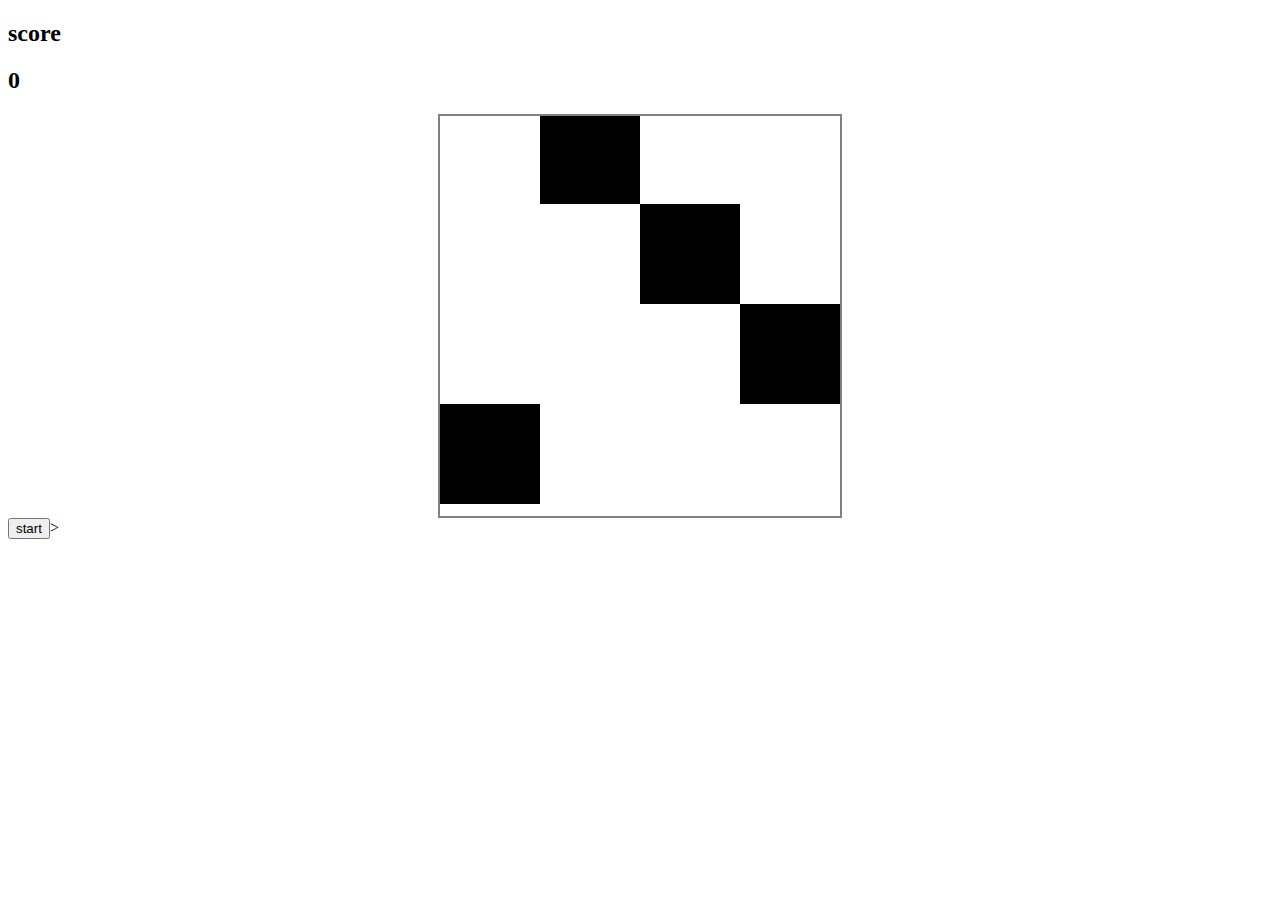
<file: index.html>
<!DOCTYPE html>
<html>
<head>
	<meta charset="utf-8">
	<title>别踩白块</title>
	<style type="text/css" href="style.css"></style>
	<link rel="stylesheet" type="text/css" href="style.css">
	<!-- <script type="text/javascript" src="http://ajax.microsoft.com/ajax/jquery /jquery-1.4.min.js"></script> -->
</head>
<body>
	<h2>score</h2>
    <h2 id="score">0</h2>
	<div id="main">
		<div id="con">
		</div>
	</div>
	<button>start</button>>
</body>
<script type="text/javascript">
	var clock = null;
	var state = 0;
	var speed = 4;

	//
function init(){
for(var i=0; i<4; i++){
	createrow();
}
$('main').onclick = function(ev){
	judge(ev);
}
// ${'#main'}.click(function(ev) {
// 	judge(ev)
// });
clock = window.setInterval('move()',30);
}

function $(id){
	return document.getElementById(id);
}

//create div
function creatediv(className){
	var div = document.createElement('div');
	div.className = className;
	return div;
}

//创建一个<div class="row">并且有四个子节点<div class="cell">
function createrow(){
	var con = $('con');
	var row = creatediv('row');
	var arr = createcell();
	con.appendChild(row);
	for (var i = 0; i < 4; i++){
		row.appendChild(creatediv(arr[i]));
	}
	if(con.firstChild == null){
		con.appendChild(row);
	}
	else{
		con.insertBefore(row, con.firstChild);
	}
}

//删除div#con的子节点中最后那个<div class="row"> 
function delrow(){
	var con = $('con');
	if(con.childNodes.length == 6){
		con.removeChild(con.lastChild);
	}
}

function createcell(){
	var temp = ['cell','cell','cell','cell'];
	var i = Math.floor(Math.random()*4);
	temp[i] = 'cell black';
	return temp;
}

function move(){
	var con = $('con');
	var top = parseInt(window.getComputedStyle(con, null)['top']);
	if(speed + top > 0){
		top = 0;
	}
	else{
		top += speed;
	}
	con.style.top = top + 'px';

	if(top == 0){
		createrow();
		con.style.top = '-100px';
		delrow();
	}
	//有一行抵达底边，判定游戏fail
	else if(top == (-100+speed)){
		var rows = con.children; //con.childNode会返回所有节点，包括元素子节点和文本子节点，children则可以返回
		if((rows.length == 5) && (rows[rows.length-1].pass != 1)){
			fail();
		}
	}
}

function fail(){
	clearInterval(clock);
	confirm('your final score is '+parseInt($('score').innerHTML));
}

function judge(ev){
	if (ev.target.className.indexOf('black')!=-1) {
		ev.target.className = 'cell';
		ev.target.parentNode.pass = 1; //
		score();
	}
}

function score(){
	var newscore = parseInt($('score').innerHTML)+1;
	$('score').innerHTML = newscore;
	// if(newscore%10==0){
	// 	speedup();
	// }
}

init();
</script>
</html>
</file>
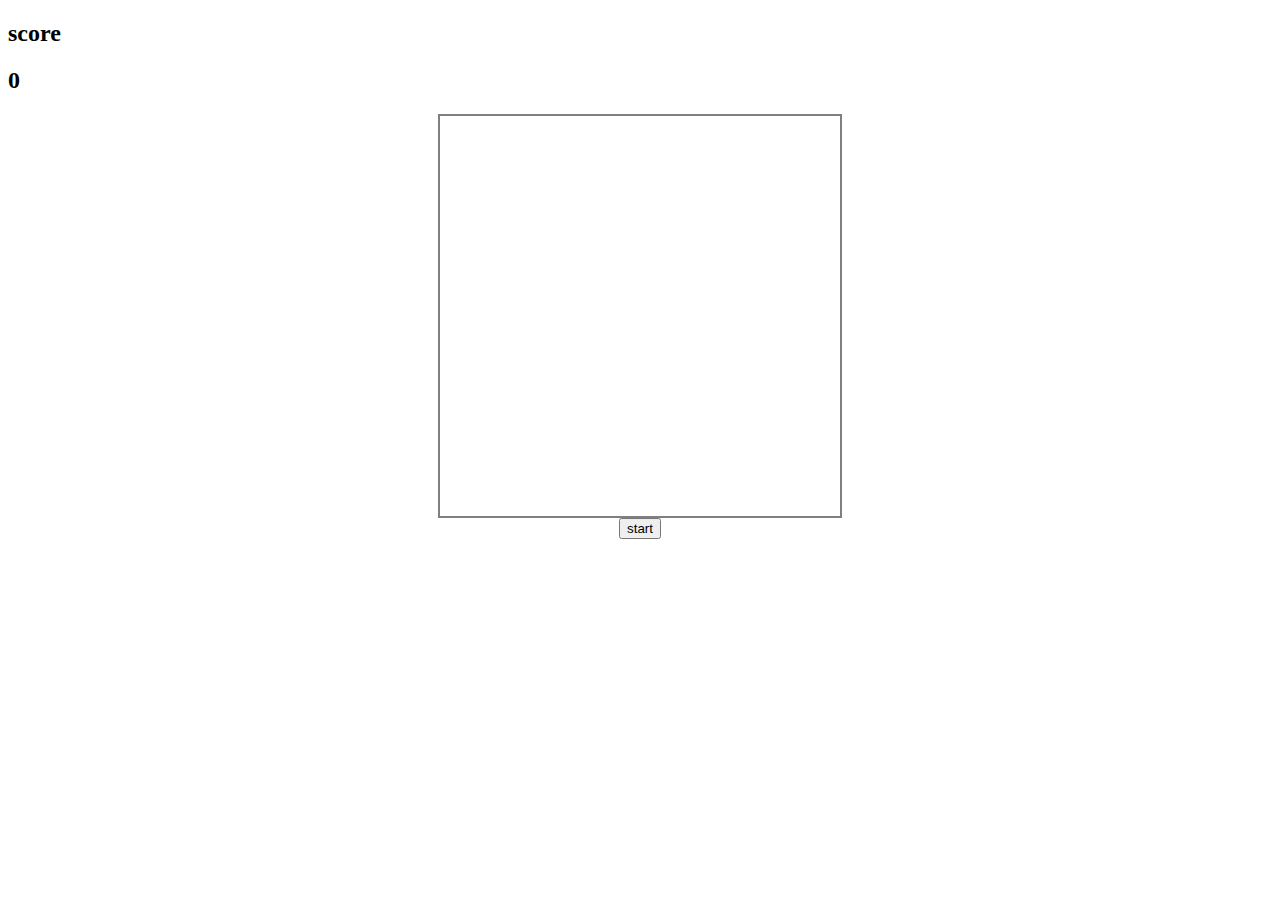
<file: index_jquery.html>
<!DOCTYPE html>
<html>
<head>
	<meta charset="utf-8">
	<title>别踩白块</title>
	<!-- <style type="text/css" href="style.css"></style> -->
	<link rel="stylesheet" type="text/css" href="style.css">
	<script type="text/javascript" src="http://apps.bdimg.com/libs/jquery/2.1.4/jquery.min.js"></script>
</head>
<body>
	<h2>score</h2>
    <h2 id="score">0</h2>
	<div id="main">
		<div id="con">
		</div>
	</div>
	<div style="text-align:center">
		<button >start</button>
	</div>
	
</body>
<script type="text/javascript">


var clock = null;
var state = 0;
var speed = 4;

function init(){
	for(var i=0; i<4; i++){
		createrow();
	}
	$('#main').click(function(ev) {
		/* Act on the event */
		judge(ev);
	});
	clock = window.setInterval('move()',30);
}


//create div
function creatediv(className){
	// var div = document.createElement('div');
	// div.className = className;
	var div = $("<div>")
	div.attr('class', className);
	return div;
}

//创建一个<div class="row">并且有四个子节点<div class="cell">
function createrow(){
	var con = $('#con');
	var row = creatediv('row');
	var arr = createcell();
	con.append(row);
	for (var i = 0; i < 4; i++){
		// row.appendChild(creatediv(arr[i]));
		row.append(creatediv(arr[i]))
	}
	if(con == null){
		con.append(row);
	}
	else{
		con.prepend(row);
	}
}

//删除div#con的子节点中最后那个<div class="row"> 
function delrow(){
	// var con = $('#con');
	if($('#con').children().length == 6){
		$('#con .row:last-child').remove();
	}
}

function createcell(){
	var temp = ['cell','cell','cell','cell'];
	var i = Math.floor(Math.random()*4);
	temp[i] = 'cell black';
	return temp;
}

function move(){
	var con = $('#con');
	var top = parseInt($(con).css("top"));
	if(speed + top > 0){
		top = 0;
	}
	else{
		top += speed;
	}
	$(con).css('top', top+'px');
	// con.style.top = top + 'px';

	if(top == 0){
		createrow();
		$(con).css('top', '-100px');
		delrow();
	}
	//有一行抵达底边，判定游戏fail
	else if(top == (-100+speed)){
		var rows = con.children(); 
		if((rows.length == 5) && (rows[rows.length-1].pass != 1)){
			fail();
		}
	}
}

function fail(){
	clearInterval(clock);
	confirm('your final score is '+parseInt($('#score').text()));
}

function judge(ev){
	if (ev.target.className.indexOf('black')!=-1) {
		// ev.target.className = 'cell';
		$(ev.target).css('background-color', 'red');
		ev.target.parentNode.pass = 1; //
		$(ev.target).fadeOut('fast');
		score();
	}
}

function score(){
	var newscore = parseInt($('#score').text())+1;
	$('#score').text(newscore);
	// if(newscore%10==0){
	// 	speedup();
	// }
}

// init();
$("button").click(function(event) {
	 // Act on the event 
	init();
});


</script>
</html>
</file>
<file: style.css>
#main {
        width: 400px;
        height: 400px;
        background: white;
        border: 2px solid gray;
        margin: 0 auto;
        overflow: hidden;
    }

    #con {
        width: 100%;
        height: 400px;
        position: relative;
        top: -100px; /*隐藏最上层的那行*/
        border-collapse:collapse;
    }

    .row{
        height: 100px;
        width: 100%;
    }

    .cell{
        height: 100px;
        width: 100px;
        float: left;
    }

    .black {
        background: black;
    }
</file>
